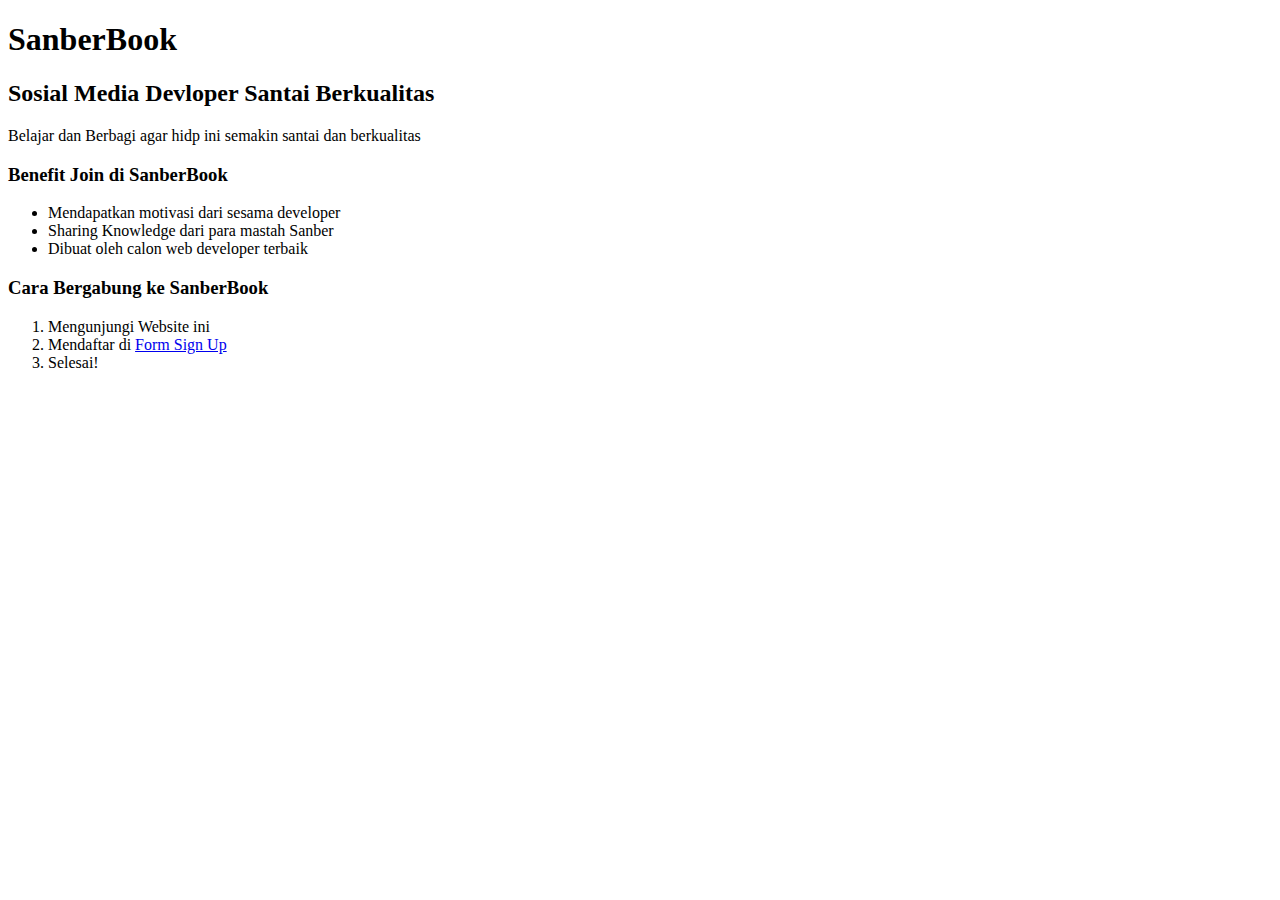
<file: index.html>
<!DOCTYPE html>
<html lang="en">
<head>
    <meta charset="UTF-8">
    <meta http-equiv="X-UA-Compatible" content="IE=edge">
    <meta name="viewport" content="width=device-width, initial-scale=1.0">
    <title>Tugas hari ke 1</title>
</head>
<body>
    <h1>SanberBook</h1> 
    
    <h2>Sosial Media Devloper Santai Berkualitas</h2>
    
    <p>Belajar dan Berbagi agar hidp ini semakin santai dan berkualitas</p>
    <div>
        <h3>Benefit Join di SanberBook</h3>
       
        <ul>
            <li>Mendapatkan motivasi dari sesama developer</li>
            <li>Sharing Knowledge dari para mastah Sanber</li>
            <li>Dibuat oleh calon web developer terbaik</li>
        </ul>
    </div>

    <div>
        <h3>Cara Bergabung ke SanberBook</h3>
        <ol>
            <li>Mengunjungi Website ini</li>
            <li>Mendaftar di <a href="form.html">Form Sign Up</a> </li>
            <li>Selesai!</li>
        </ol>
    </div>
</body>
</html>
</file>
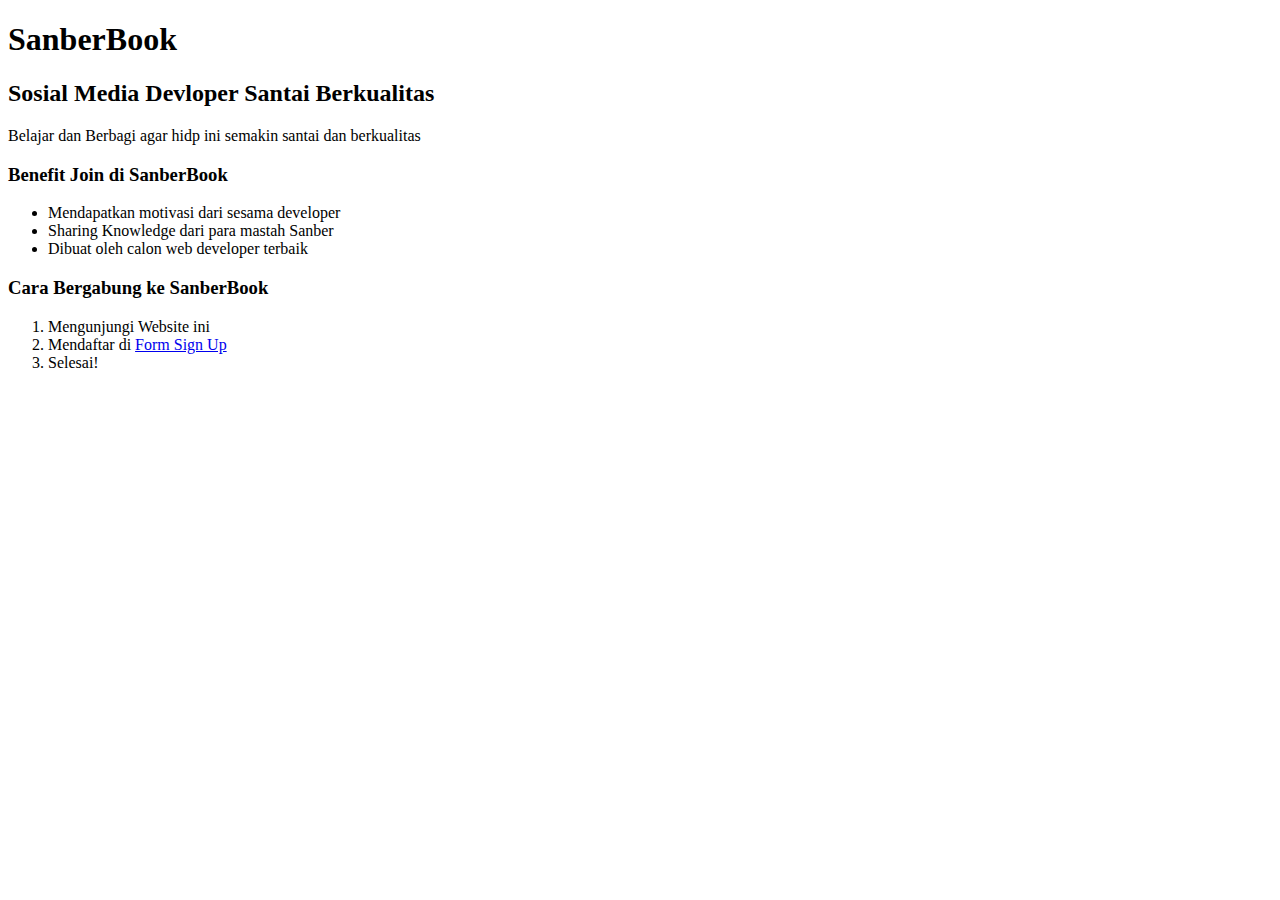
<file: Tugas 1/index.html>
<!DOCTYPE html>
<html lang="en">
<head>
    <meta charset="UTF-8">
    <meta http-equiv="X-UA-Compatible" content="IE=edge">
    <meta name="viewport" content="width=device-width, initial-scale=1.0">
    <title>Tugas hari ke 1</title>
    <h1>SanberBook</h1>
    <h2>Sosial Media Devloper Santai Berkualitas</h2>
</head>
<body>
    <p>Belajar dan Berbagi agar hidp ini semakin santai dan berkualitas</p>
    <div>
        <h3>Benefit Join di SanberBook</h3>
       
        <ul>
            <li>Mendapatkan motivasi dari sesama developer</li>
            <li>Sharing Knowledge dari para mastah Sanber</li>
            <li>Dibuat oleh calon web developer terbaik</li>
        </ul>
    </div>

    <div>
        <h3>Cara Bergabung ke SanberBook</h3>
        <ol>
            <li>Mengunjungi Website ini</li>
            <li>Mendaftar di <a href="form.html" target="_blank">Form Sign Up</a> </li>
            <li>Selesai!</li>
        </ol>
    </div>
</body>
</html>
</file>
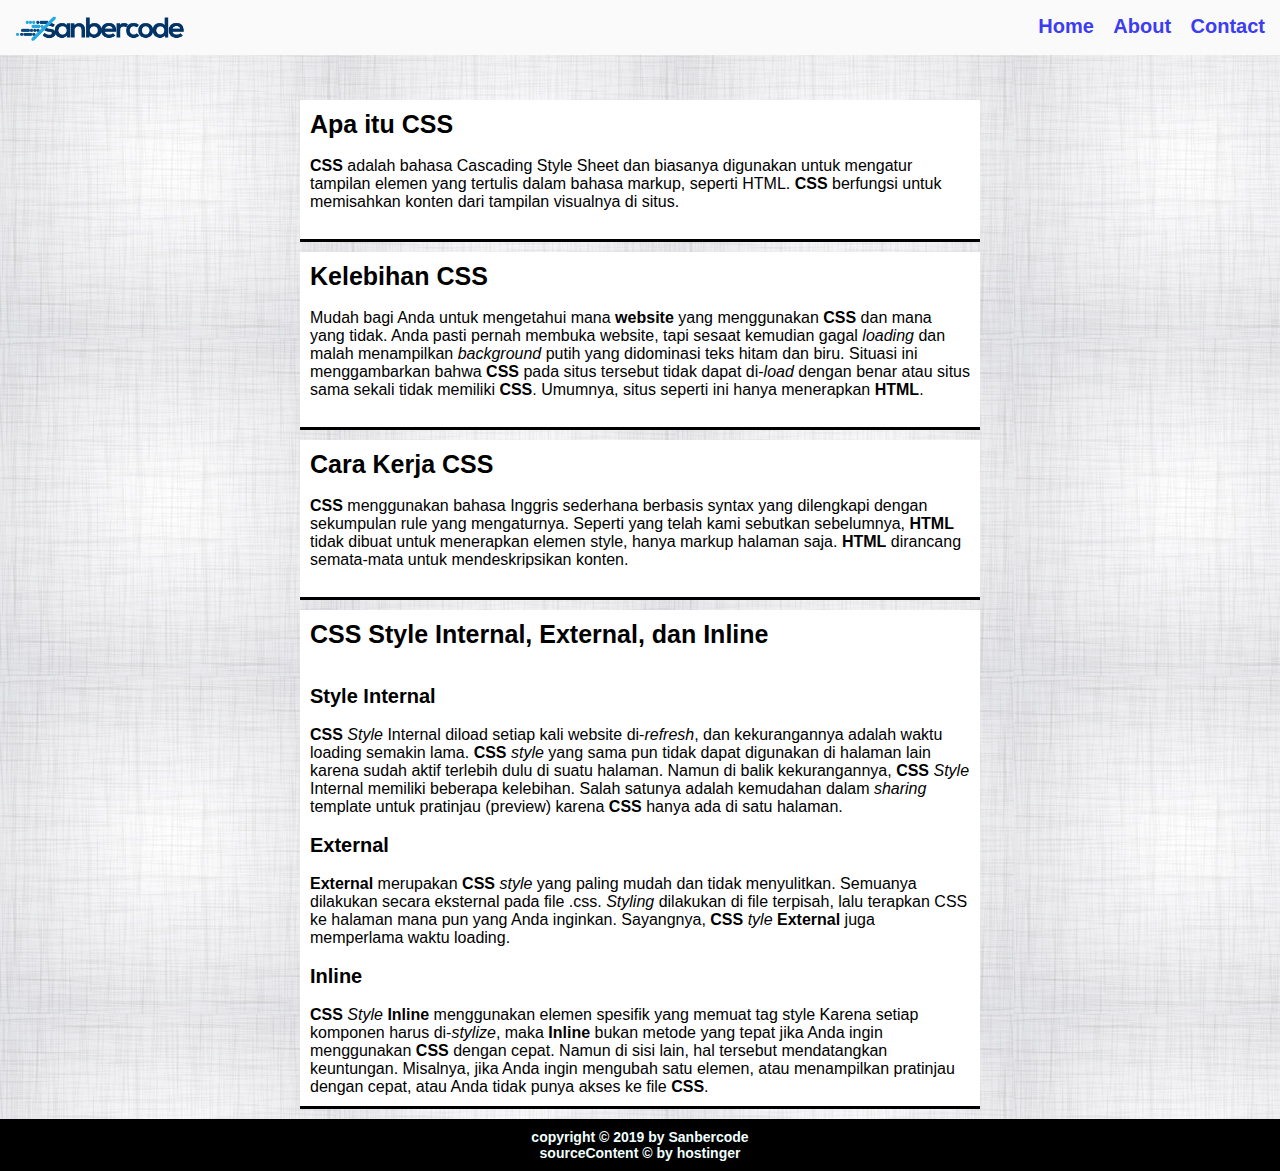
<file: Tugas2/index.html>
<!DOCTYPE html>
<html lang="en">
<head>
    <meta charset="UTF-8">
    <meta http-equiv="X-UA-Compatible" content="IE=edge">
    <meta name="viewport" content="width=device-width, initial-scale=1.0">
    <title>Tugas2</title>
    <link rel="stylesheet" href="css/SSS.css">
</head>
<body>
    <header>
        <img id="logo" src="../Tugas2/img/logo.png" width="200px" />
        <nav>
          <ul>
            <a href="#"><li><b>Home</b></li></a>
            <a href="#"><li><b>About</b></li></a>
            <a href="#"><li><b>Contact</b></li></a>
          </ul>
        </nav>
      </header>
      
      <section>
        <div class="article-list">
          <article class="isi">
            <h3>Apa itu CSS</h3><br>
            <p>
              <b>CSS</b> adalah bahasa Cascading Style Sheet dan biasanya digunakan untuk mengatur tampilan elemen
              yang tertulis dalam bahasa markup, seperti HTML. 
              <b>CSS</b> berfungsi untuk memisahkan konten dari tampilan visualnya di situs.
            </p><br>
          </article>
          <article class="isi">
            <h3>Kelebihan CSS</h3><br>
            <p>
              Mudah bagi Anda untuk mengetahui mana <b>website</b> yang menggunakan <b>CSS</b> dan mana yang tidak.
              Anda pasti pernah membuka website, tapi sesaat kemudian gagal <i>loading</i> dan malah
              menampilkan <i>background</i> putih yang didominasi teks hitam dan biru. Situasi ini
              menggambarkan bahwa <b>CSS</b> pada situs tersebut tidak dapat di-<i>load</i> dengan benar atau
              situs sama sekali tidak memiliki <b>CSS</b>. Umumnya, situs seperti ini hanya menerapkan
              <b>HTML</b>.<br><br>
            </p>
          </article>
          <article class="isi">
            <h3>Cara Kerja CSS</h3><br>
            <p>
              <b>CSS</b> menggunakan bahasa Inggris sederhana berbasis syntax yang dilengkapi dengan 
              sekumpulan rule yang mengaturnya. Seperti yang telah kami sebutkan sebelumnya,
              <b>HTML</b> tidak dibuat untuk menerapkan elemen style, hanya markup halaman saja. <b>HTML</b>
              dirancang semata-mata untuk mendeskripsikan konten. <br><br>
            </p>
          </article>
          <article class="isi">
            <h3><b>CSS Style Internal, External, dan Inline</b></h3><br><br>
            <p>
              <dl>
                <dt><b><h2>Style Internal</h2></b></dt><br>
                  <dd><b>CSS</b> <i>Style</i> Internal diload setiap kali website di-<i>refresh</i>, dan kekurangannya adalah 
                  waktu loading semakin lama. <b>CSS</b> <i>style</i> yang sama pun tidak dapat digunakan di halaman lain 
                  karena sudah aktif terlebih dulu di suatu halaman. Namun di balik kekurangannya, <b>CSS</b> <i>Style</i>
                  Internal memiliki beberapa kelebihan. Salah satunya adalah kemudahan dalam <i>sharing</i> template
                  untuk pratinjau (preview) karena <b>CSS</b> hanya ada di satu halaman.<br><br>
                  </dd>
                <dt><b><h2>External</h2></b></dt><br>
                  <dd><b>External</b> merupakan <b>CSS</b> <i>style</i> yang paling mudah dan tidak menyulitkan. 
                  Semuanya dilakukan secara eksternal pada file .css. <i>Styling</i> dilakukan di file 
                  terpisah, lalu terapkan CSS ke halaman mana pun yang Anda inginkan. Sayangnya, 
                  <b>CSS</b> <i>tyle</i> <b>External</b> juga memperlama waktu loading.<br><br>
                  </dd>
                <dt><b><h2>Inline</h2></b></dt><br>
                  <dd><b>CSS</b> <i>Style</i> <b>Inline</b> menggunakan elemen spesifik yang memuat tag style 
                    Karena setiap komponen harus di-<i>stylize</i>, maka <b>Inline</b> bukan metode yang 
                    tepat jika Anda ingin menggunakan <b>CSS</b> dengan cepat. Namun di sisi lain, 
                    hal tersebut mendatangkan keuntungan. Misalnya, jika Anda ingin mengubah satu 
                    elemen, atau menampilkan pratinjau dengan cepat, atau Anda tidak punya akses ke file <b>CSS</b>.<br>
                  </dd>
              </dl>
            </p>
          </article>
        </div>
      </section>
      <footer>
        <div class="content-F" style="overflow:hidden;margin-top:10px">
        <h5>copyright &copy; 2019 by Sanbercode <br> sourceContent &copy; by hostinger</h5>
        </div>
      </footer>
</body>
</html>
</file>
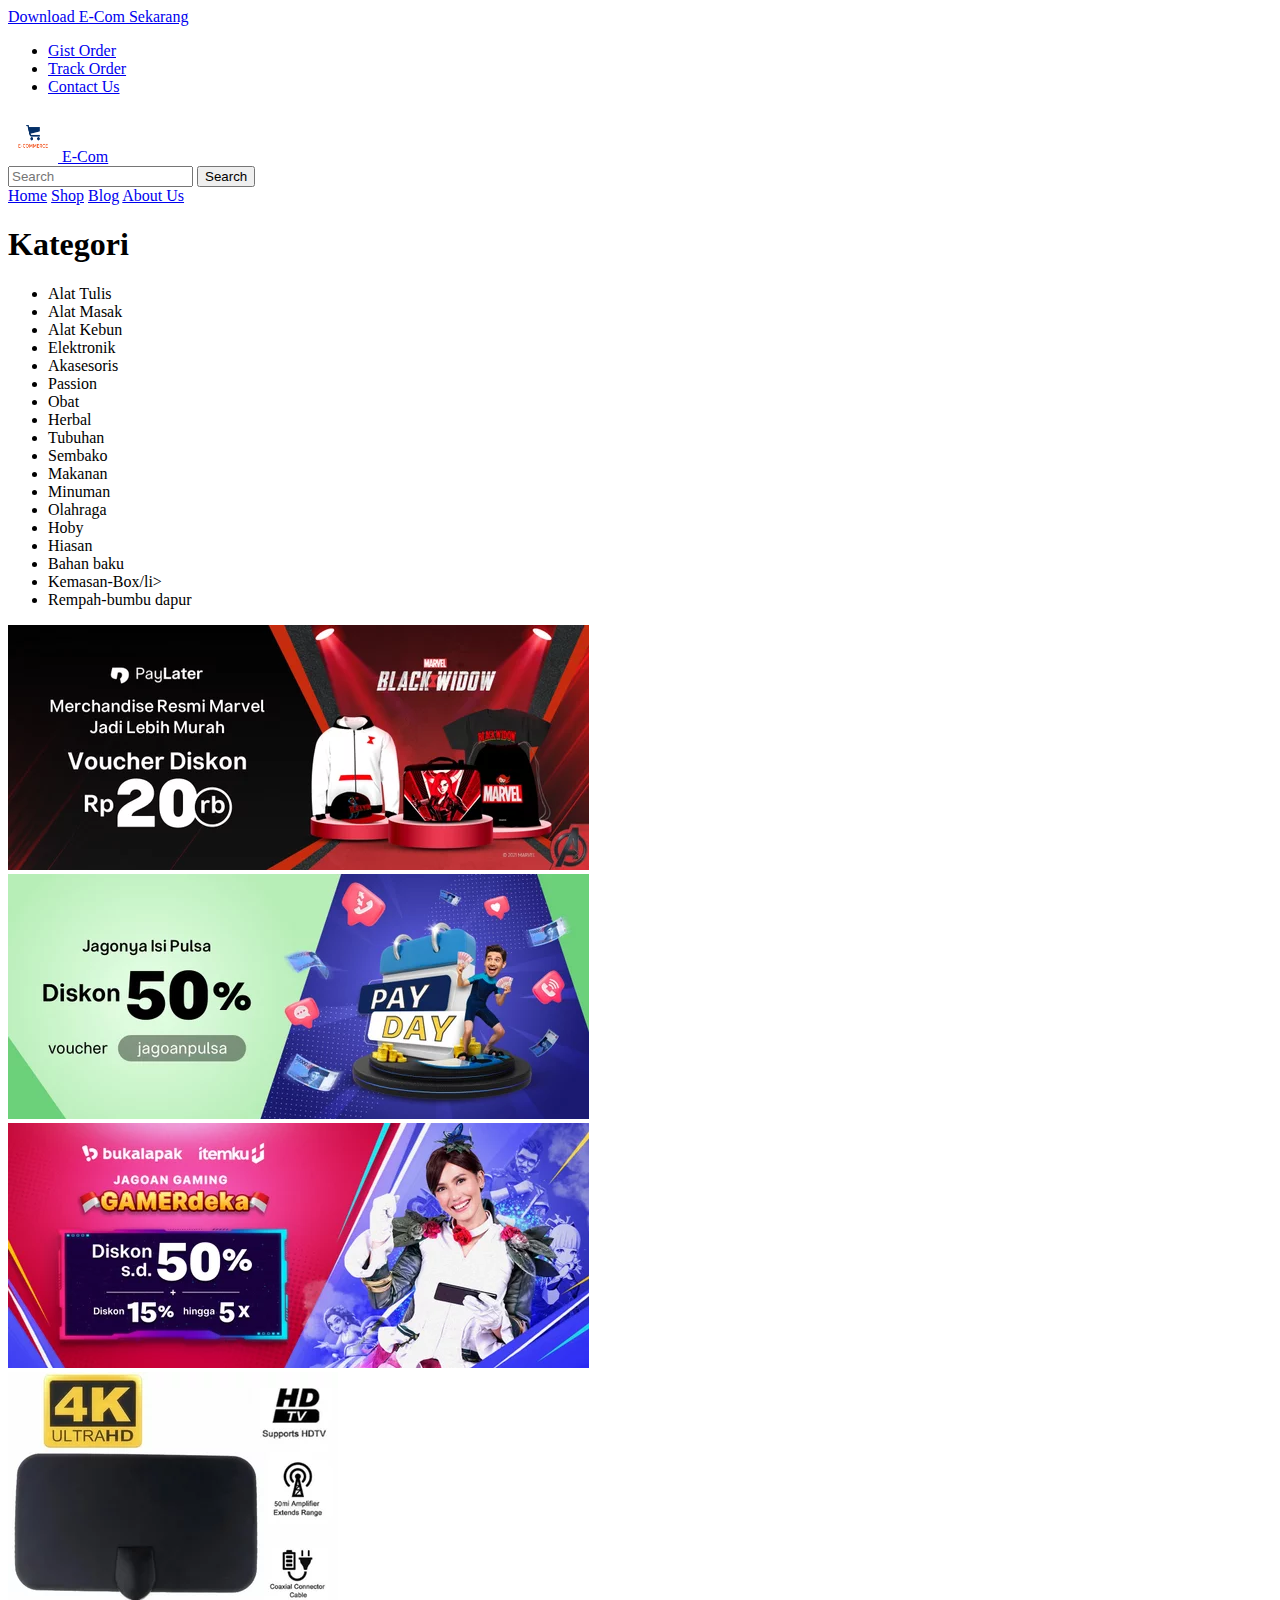
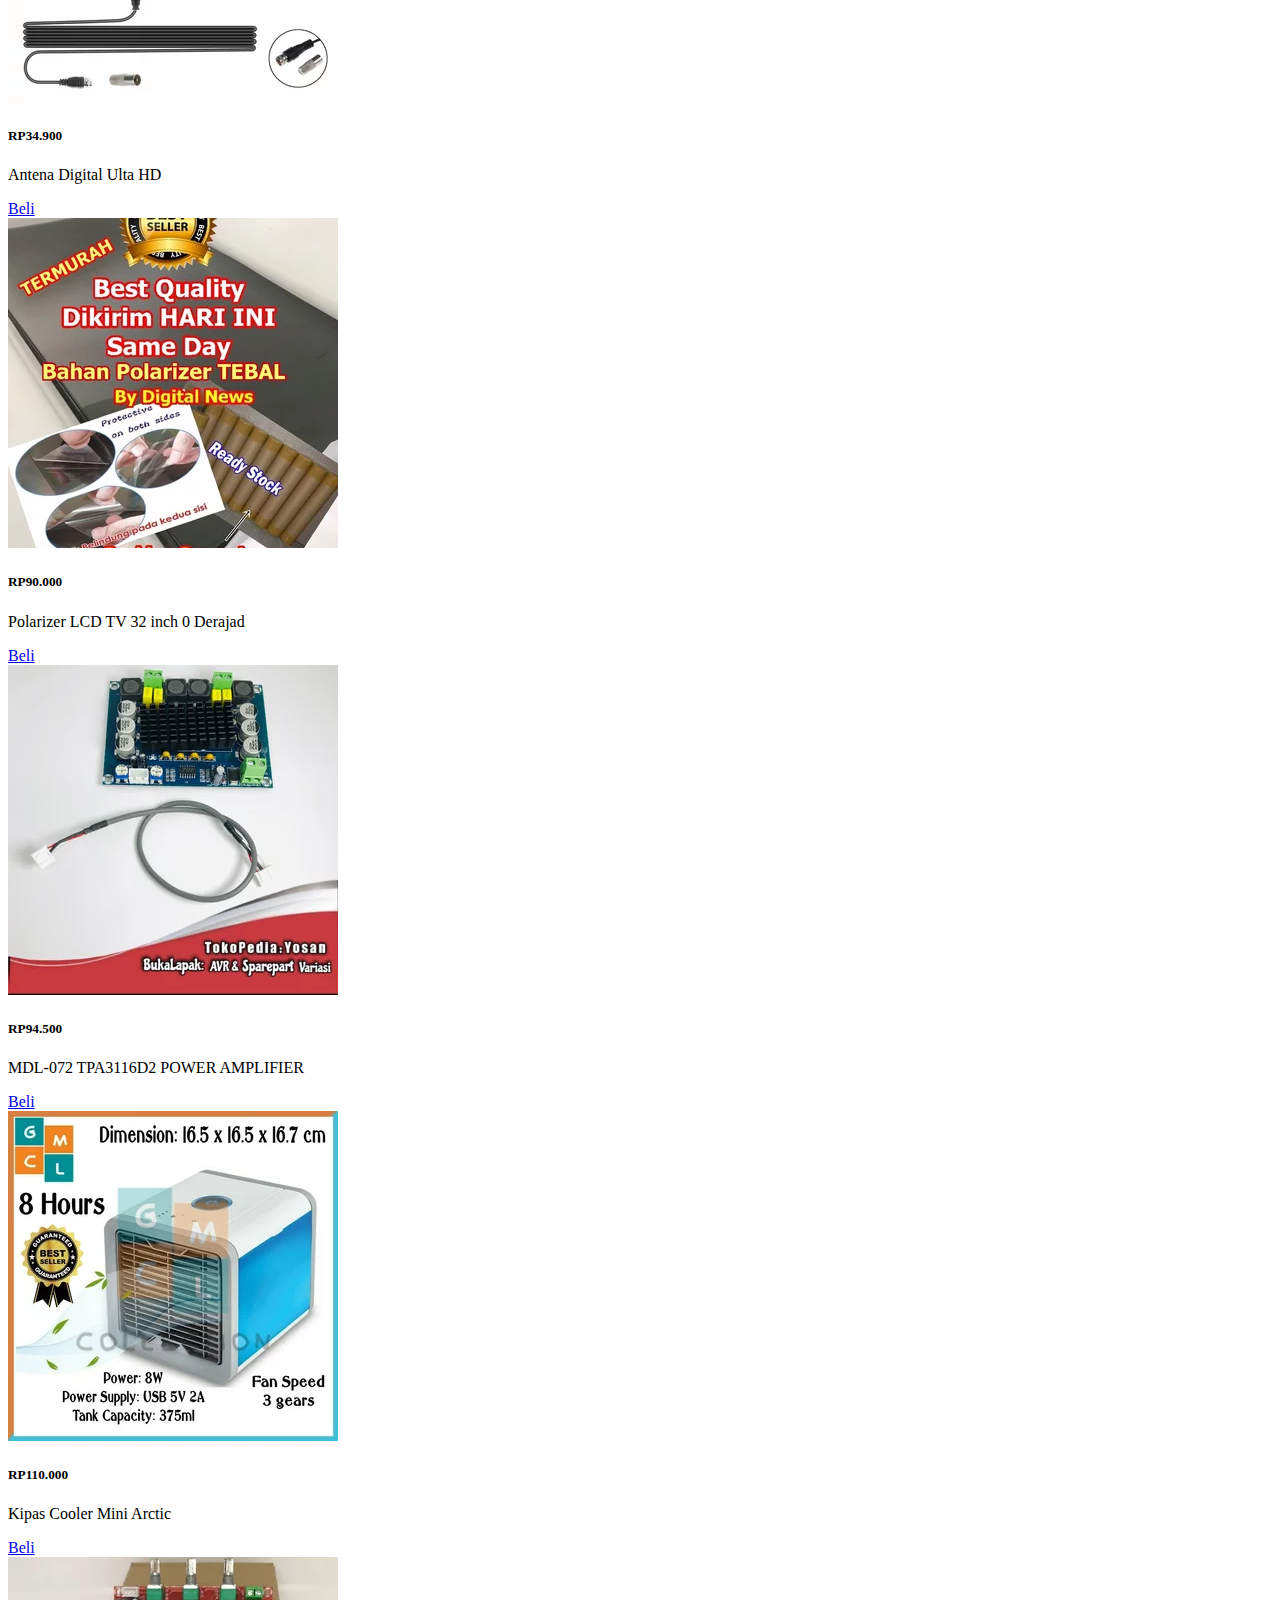
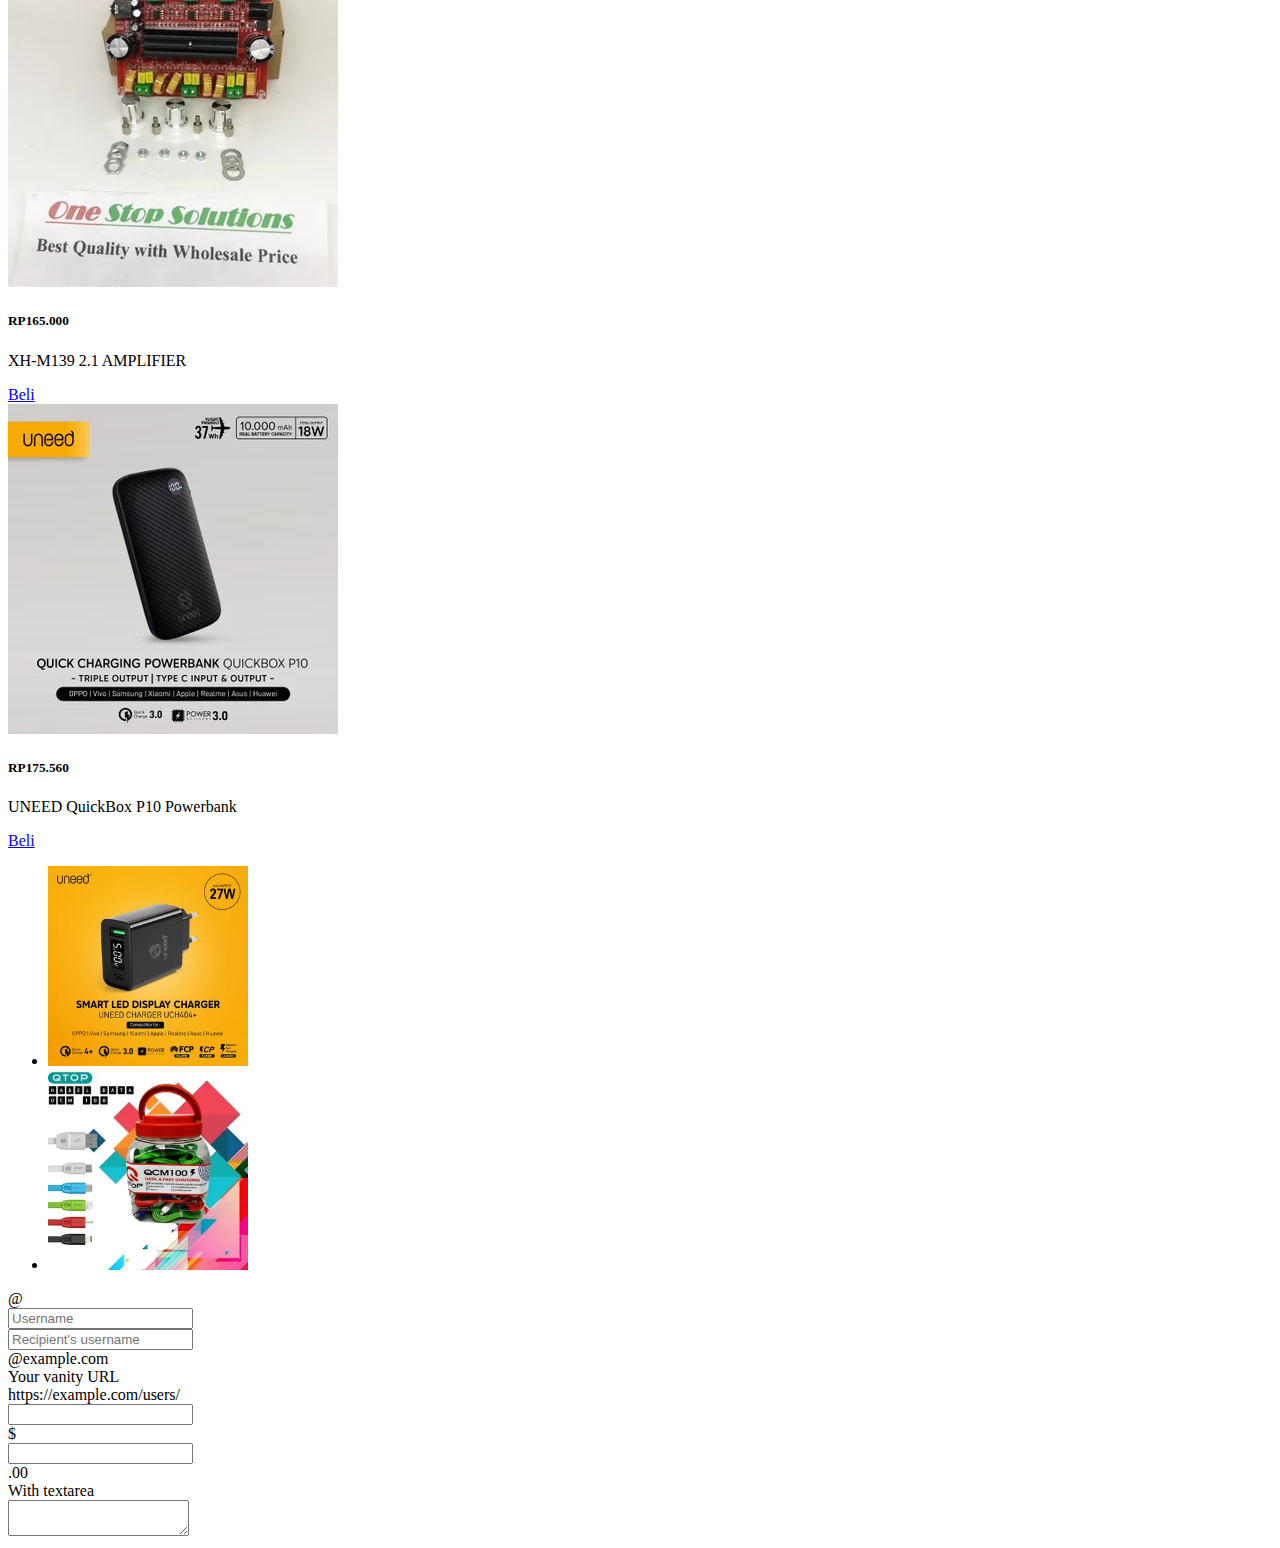
<file: Tugas3/bootstrap/index.html>
<!doctype html>
<html lang="en">
  <head>
    <!-- Required meta tags -->
    <meta charset="utf-8">
    <meta name="viewport" content="width=device-width, initial-scale=1, shrink-to-fit=no">

    <!-- Bootstrap CSS -->
    <link rel="stylesheet" href="https://cdn.jsdelivr.net/npm/bootstrap@4.5.3/dist/css/bootstrap.min.css" integrity="sha384-TX8t27EcRE3e/ihU7zmQxVncDAy5uIKz4rEkgIXeMed4M0jlfIDPvg6uqKI2xXr2" crossorigin="anonymous">

    <title>Tugas-3_E-Com</title>
  </head>
  <body>
    <nav class="navbar navbar-light bg-info"> 
      <a class="font-weight-bold text-white rounded-pill border border-white p-1" href="#"> Download E-Com Sekarang</a>
      <!-- Home -->
      <ul class="nav justify-content-end">
        <li class="nav-item">
          <a class="nav-link text-white bg-dark mx-1 p-1 border border-dark rounded-pill" href="#">Gist Order</a>
        </li>
        <li class="nav-item">
          <a class="nav-link text-white bg-dark mx-1 p-1 border border-dark rounded-pill" href="#">Track Order</a>
        </li>
        <li class="nav-item">
          <a class="nav-link text-white bg-dark mx-1 p-1 border border-dark rounded-pill" href="#">Contact Us</a>
        </li>
      </ul>

    </nav>
    
    <nav class="navbar navbar-light bg-transparent">
      <a class="navbar-brand font-weight-bolder" href="#">  <!-- LOGO -->
        <img src="img/E-com.png" width="50" height="50" alt="" loading="lazy">
        E-Com
      </a>

      <div class="d-justify-content-end"> <!--Tools pencarian-->
        <form class="form-inline">
          <input class="form-control mr-sm-2" type="search" placeholder="Search" aria-label="Search">
          <button class="btn btn-outline-dark my-2 my-sm-0" type="submit">Search</button>
        </form>
      </div>

    </nav>

  
    <div class="bg-dark d-flex justify-content-center m-2"> <!--Nav Home-->
      <a href="#" class="text-sm-center nav-link font-weight-bold text-white rounded-2 border border-info p-1 mx-1" href="#">Home</a>
      <a href="#" class="text-sm-center nav-link font-weight-bold text-white rounded-2 border border-success p-1 mx-1" href="#">Shop</a>
      <a href="#" class="text-sm-center nav-link font-weight-bold text-white rounded-2 border border-secondary p-1 mx-1" href="#">Blog</a>
      <a href="#" class="text-sm-center nav-link font-weight-bold text-white rounded-2 border border-danger p-1 mx-1" href="#">About Us</a>
    </div>

    <div class="container">
      <div class="row">

        <div class="col-3 my-3"> <!--Kiri-->
            <h1>Kategori</h1>
              <ul class="list-group list-group-flush">
                <li class="list-group-item">Alat Tulis</li>
                <li class="list-group-item">Alat Masak</li>
                <li class="list-group-item">Alat Kebun</li>
                <li class="list-group-item">Elektronik</li>
                <li class="list-group-item">Akasesoris</li>
                <li class="list-group-item">Passion</li>
                <li class="list-group-item">Obat</li>
                <li class="list-group-item">Herbal</li>
                <li class="list-group-item">Tubuhan</li>
                <li class="list-group-item">Sembako</li>
                <li class="list-group-item">Makanan</li>
                <li class="list-group-item">Minuman</li>
                <li class="list-group-item">Olahraga</li>
                <li class="list-group-item">Hoby</li>
                <li class="list-group-item">Hiasan</li>
                <li class="list-group-item">Bahan baku</li>
                <li class="list-group-item">Kemasan-Box/li>
                <li class="list-group-item">Rempah-bumbu dapur</li>
            </ul>
        </div>

        <div class="col-6">  <!--Tengah-->
          <div id="carouselExampleSlidesOnly" class="carousel slide mb-3" data-ride="carousel">
            <div class="carousel-inner">
              <div class="carousel-item active">
                  <img src="img/benner1.webp" class="d-block w-100">
              </div>
              <div class="carousel-item">
                <img src="img/benner2.webp" class="d-block w-100">
              </div>
              <div class="carousel-item">
                <img src="img/benner3.webp" class="d-block w-100">
              </div>
            </div>
          </div>
        
          <div class="row"> <!-- Item2 ditengah -->
            <div class="col-4 mb-3">
              <div class="card">
                <img src="img/barang1.webp" class="card-img-top">
                <div class="card-body">
                  <h5 class="card-title"><b>RP</b>34.900</h5>
                  <p class="card-text">Antena Digital Ulta HD</p>
                  <a href="#" class="btn btn-primary">Beli</a>
                </div>
              </div>
            </div>

            <div class="col-4 mb-3">
              <div class="card">
                <img src="img/barang2.webp" class="card-img-top" >
                <div class="card-body">
                  <h5 class="card-title"><b>RP</b>90.000</h5>
                  <p class="card-text">Polarizer LCD TV 32 inch 0 Derajad</p>
                  <a href="#" class="btn btn-primary">Beli</a>
                </div>
              </div>
            </div>

            <div class="col-4 mb-3">
              <div class="card"">
                <img src="img/baranng3.webp" class="card-img-top">
                <div class="card-body">
                  <h5 class="card-title"><b>RP</b>94.500</h5>
                  <p class="card-text">MDL-072 TPA3116D2 POWER AMPLIFIER</p>
                  <a href="#" class="btn btn-primary">Beli</a>
                </div>
              </div>
            </div>

            <div class="col-4">
              <div class="card">
                <img src="img/barang4.webp" class="card-img-top">
                <div class="card-body">
                  <h5 class="card-title"><b>RP</b>110.000</h5>
                  <p class="card-text">Kipas Cooler Mini Arctic</p>
                  <a href="#" class="btn btn-primary">Beli</a>
                </div>
              </div>
            </div>

            <div class="col-4">
              <div class="card"">
                <img src="img/barang6.webp" class="card-img-top">
                <div class="card-body">
                  <h5 class="card-title"><b>RP</b>165.000</h5>
                  <p class="card-text">XH-M139 2.1 AMPLIFIER</p>
                  <a href="#" class="btn btn-primary">Beli</a>
                </div>
              </div>
            </div>

            <div class="col-4">
              <div class="card"">
                <img src="img/barang7.webp" class="card-img-top">
                <div class="card-body">
                  <h5 class="card-title"><b>RP</b>175.560</h5>
                  <p class="card-text">UNEED QuickBox P10 Powerbank</p>
                  <a href="#" class="btn btn-primary">Beli</a>
                </div>
              </div>
            </div>


          </div>
        </div>

          <div class="col-3 my-3"><!--kanan-->
            <ul class="list-group list-group-flush">
              <li class="list-group-item "><img style="max-height: 200px;" src="img/barang8.webp"></li>
              <li class="list-group-item "><img style="max-height: 200px;" src="img/barang9.webp"></li>
            </ul>

            <div class="input-group mb-3">
              <div class="input-group-prepend">
                <span class="input-group-text" id="basic-addon1">@</span>
              </div>
              <input type="text" class="form-control" placeholder="Username" aria-label="Username" aria-describedby="basic-addon1">
            </div>

            <div class="input-group mb-3">
              <input type="text" class="form-control" placeholder="Recipient's username" aria-label="Recipient's username" aria-describedby="basic-addon2">
              <div class="input-group-append">
                <span class="input-group-text" id="basic-addon2">@example.com</span>
              </div>
            </div>

            <label for="basic-url">Your vanity URL</label>
            <div class="input-group mb-3">
              <div class="input-group-prepend">
                <span class="input-group-text" id="basic-addon3">https://example.com/users/</span>
              </div>
              <input type="text" class="form-control" id="basic-url" aria-describedby="basic-addon3">
            </div>

            <div class="input-group mb-3">
              <div class="input-group-prepend">
                <span class="input-group-text">$</span>
              </div>
              <input type="text" class="form-control" aria-label="Amount (to the nearest dollar)">
              <div class="input-group-append">
                <span class="input-group-text">.00</span>
              </div>
            </div>

            <div class="input-group">
              <div class="input-group-prepend">
                <span class="input-group-text">With textarea</span>
              </div>
              <textarea class="form-control" aria-label="With textarea"></textarea>
            </div>
          </div>

      </div>
   </div>



    <!-- Optional JavaScript; choose one of the two! -->

    <!-- Option 1: jQuery and Bootstrap Bundle (includes Popper) -->
    <script src="https://code.jquery.com/jquery-3.5.1.slim.min.js" integrity="sha384-DfXdz2htPH0lsSSs5nCTpuj/zy4C+OGpamoFVy38MVBnE+IbbVYUew+OrCXaRkfj" crossorigin="anonymous"></script>
    <script src="https://cdn.jsdelivr.net/npm/bootstrap@4.5.3/dist/js/bootstrap.bundle.min.js" integrity="sha384-ho+j7jyWK8fNQe+A12Hb8AhRq26LrZ/JpcUGGOn+Y7RsweNrtN/tE3MoK7ZeZDyx" crossorigin="anonymous"></script>

    <!-- Option 2: jQuery, Popper.js, and Bootstrap JS
    <script src="https://code.jquery.com/jquery-3.5.1.slim.min.js" integrity="sha384-DfXdz2htPH0lsSSs5nCTpuj/zy4C+OGpamoFVy38MVBnE+IbbVYUew+OrCXaRkfj" crossorigin="anonymous"></script>
    <script src="https://cdn.jsdelivr.net/npm/popper.js@1.16.1/dist/umd/popper.min.js" integrity="sha384-9/reFTGAW83EW2RDu2S0VKaIzap3H66lZH81PoYlFhbGU+6BZp6G7niu735Sk7lN" crossorigin="anonymous"></script>
    <script src="https://cdn.jsdelivr.net/npm/bootstrap@4.5.3/dist/js/bootstrap.min.js" integrity="sha384-w1Q4orYjBQndcko6MimVbzY0tgp4pWB4lZ7lr30WKz0vr/aWKhXdBNmNb5D92v7s" crossorigin="anonymous"></script>
    -->
  </body>
</html>
</file>
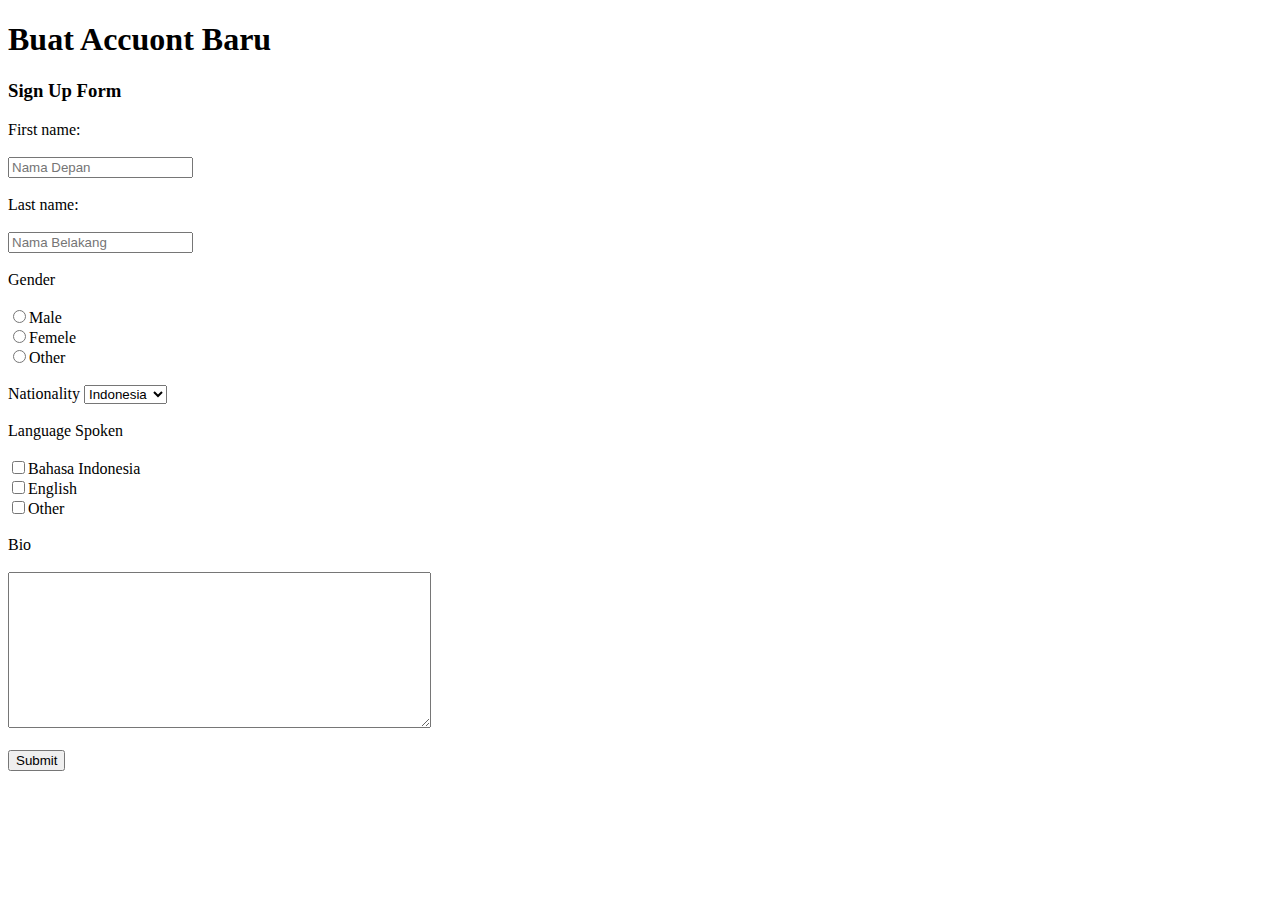
<file: form.html>
<!DOCTYPE html>
<html lang="en">
<head>
    <meta charset="UTF-8">
    <meta http-equiv="X-UA-Compatible" content="IE=edge">
    <meta name="viewport" content="width=device-width, initial-scale=1.0">
    <title>Welcome</title>
</head>
<body>
    <h1>Buat Accuont Baru</h1>
    <h3>Sign Up Form</h3>
    <form action="welcome.html" method="POST">
        <label for="nama_depan">First name:</label>
        <br> <br>
        <input type="text" placeholder="Nama Depan" id=nama_depan>
        <br> <br>
        <label for="nama_belakang">Last name:</label> 
        <br> <br>
        <input type="text" placeholder="Nama Belakang" id=nama_belakang>
        <br> <br>
        <label>Gender</label>
        <br> <br>
        <input type="radio" name="Gender" value="0">Male <br>
        <input type="radio" name="Gender" value="1">Femele <br>
        <input type="radio" name="Gender" value="2">Other
        <br> <br>
        <Label>Nationality</Label>
        <select>
            <option value="ind" >Indonesia</option>
            <option value="sgn" >Singapura</option>
            <option value="mly">Malaysia</option>
            <option value="aus" >Australia</option>
        </select>
        <br> <br>
        <label>Language Spoken</label>
        <br> <br>
        <input type="checkbox" name="Bahasa" value="0">Bahasa Indonesia <br>
        <input type="checkbox" name="Bahasa" value="1">English <br>
        <input type="checkbox" name="Bahasa" value="2">Other 
        <br> <br>
        <label>Bio</label>
        <br><br>
        <textarea cols="50" rows="10"></textarea> <br> <br>
        <input type="submit" value="Submit">
    </form>

</body>
</html>
</file>
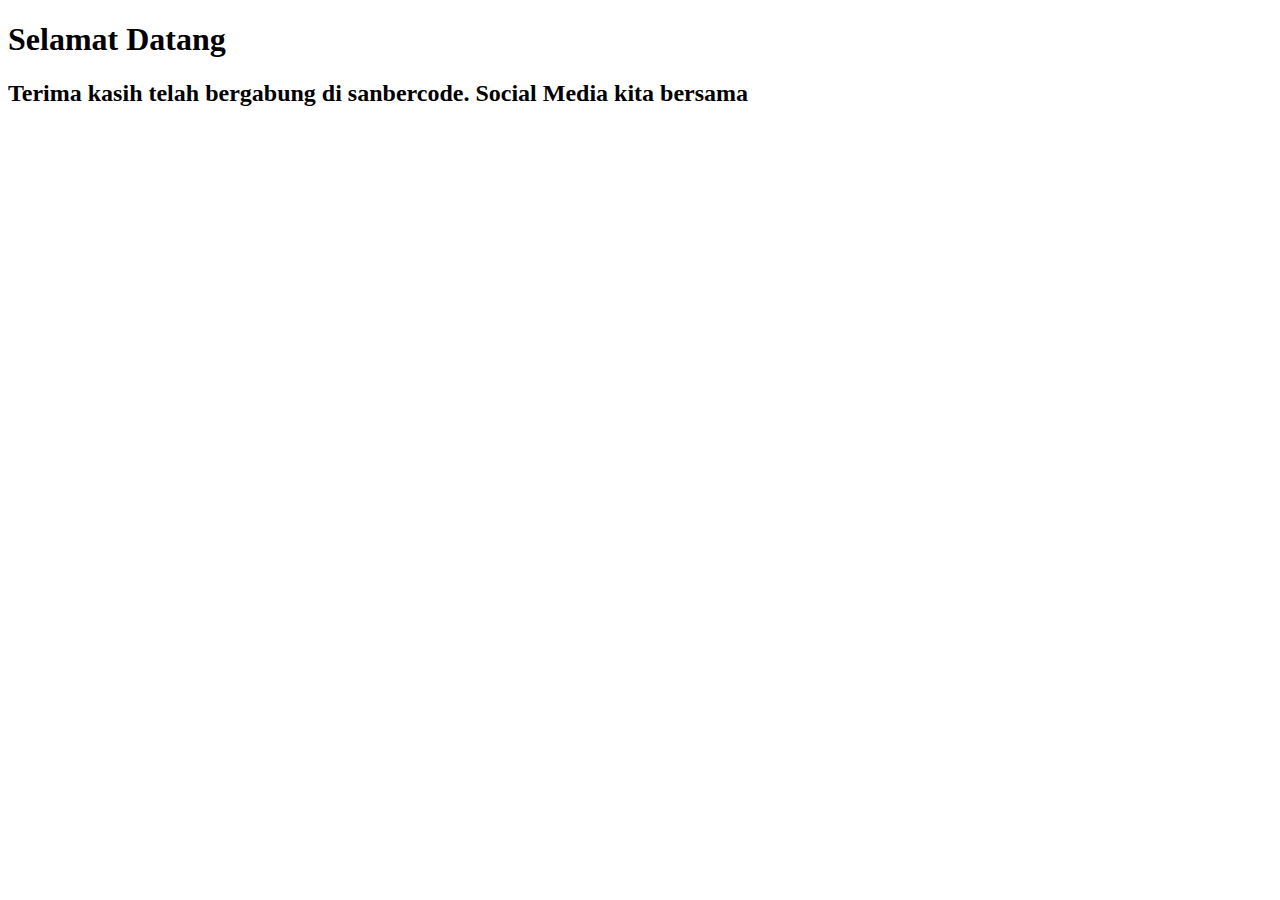
<file: Welcome.html>
<!DOCTYPE html>
<html lang="en">
<head>
    <meta charset="UTF-8">
    <meta http-equiv="X-UA-Compatible" content="IE=edge">
    <meta name="viewport" content="width=device-width, initial-scale=1.0">
    <title>Welcome</title>
</head>
<body>
    <h1>Selamat Datang</h1>
    <h2>Terima kasih telah bergabung di sanbercode. Social Media kita bersama</h2>

</body>
</html>
</file>
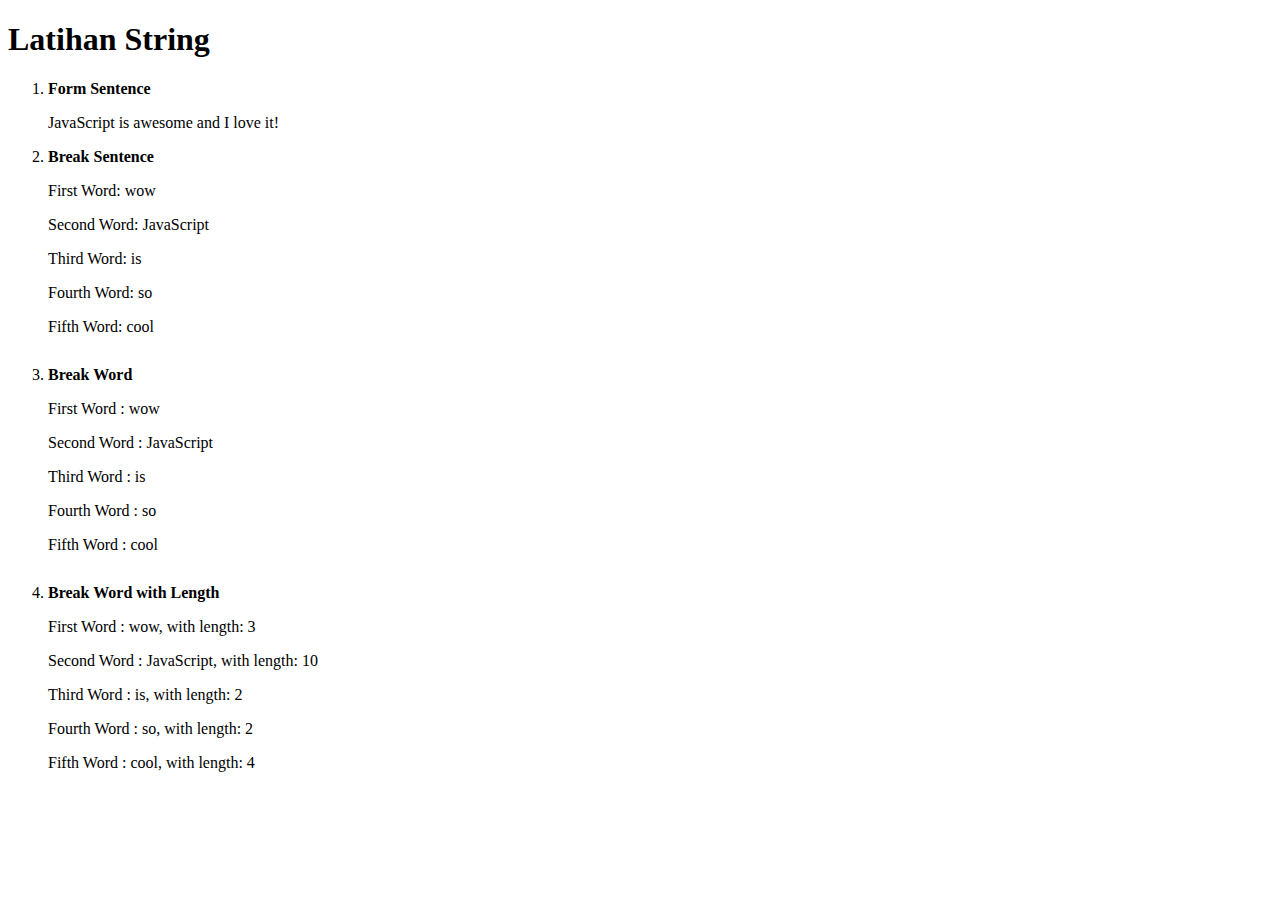
<file: Tugas4/Soal1.html>
<!DOCTYPE html>

<html lang="en">

<head>
  <meta charset="UTF-8" />
  <meta name="viewport" content="width=device-width, initial-scale=1.0" />
  <meta http-equiv="X-UA-Compatible" content="ie=edge" />
  <title>String Exercises</title>
  <style>
    li {
      margin-bottom: 30px;
    }

    label {
      font-weight: bold;
    }
  </style>
</head>

<body>
  <h1>Latihan String</h1>
  <ol>
    <li style="margin-bottom: 10px">
      <label for="formSentence"> Form Sentence</label>
      <p id="formSentence"></p>
    </li>
    <li>
      <label for="breakSentence">Break Sentence</label>
      <p id="firstWord"></p>
      <p id="secondWord"></p>
      <p id="thirdWord"></p>
      <p id="fourthWord"></p>
      <p id="fifthWord"></p>
    </li>
    <li id="breakWord">
      <label for="breakWord">Break Word</label>
      <p id="firstWord3"></p>
      <p id="secondWord3"></p>
      <p id="thirdWord3"></p>
      <p id="fourthWord3"></p>
      <p id="fifthWord3"></p>
    </li>
    <li id="breakWordWithLength">
      <label for="breakWordWithLength">Break Word with Length</label>
      <p id="firstWord4"></p>
      <p id="secondWord4"></p>
      <p id="thirdWord4"></p>
      <p id="fourthWord4"></p>
      <p id="fifthWord4"></p>
    </li>
  </ol>

  <script>
    // Soal No. 1 Menggabungkan string
    var word = "JavaScript";
    var second = "is";
    var third = "awesome";
    var fourth = "and";
    var fifth = "I";
    var sixth = "love";
    var seventh = "it!";

    // Buatlah agar kata-kata di atas menjadi kalimat dalam variabel string dengan nama sentence
    var sentence =
      word +
      " " +
      second +
      " " +
      third +
      " " +
      fourth +
      " " +
      fifth +
      " " +
      sixth +
      " " +
      seventh;
    //Edit variabel ini sehingga outputnya "Javascript is awesome and I love it!"

    // dari sini code jangan diganggu
    document.getElementById("formSentence").innerHTML = sentence;
    // sampai sini code jangan diganggu

    // Soal No. 2 Memecah string dengan mengakses karakter berdasarkan indexnya
    var kalimat = "wow JavaScript is so cool";
    var contohKataPertama = kalimat[0] + kalimat[1] + kalimat[2]; // ini contohnya
    var kataKedua = kalimat[4] + kalimat[5] + kalimat[6] + kalimat[7] + kalimat[8] + kalimat[9] + kalimat[10] +
      kalimat[11] + kalimat[12] + kalimat[13];
    var kataKetiga = kalimat[15] + kalimat[16];
    var kataKeempat = kalimat[18] + kalimat[19];
    var kataKelima = kalimat[21] + kalimat[22] + kalimat[23] + kalimat[24];

    // -- Dari sini code jangan diganggu!
    document.getElementById("firstWord").innerHTML =
      "First Word: " + contohKataPertama;
    document.getElementById("secondWord").innerHTML =
      "Second Word: " + kataKedua;
    document.getElementById("thirdWord").innerHTML =
      "Third Word: " + kataKetiga;
    document.getElementById("fourthWord").innerHTML =
      "Fourth Word: " + kataKeempat;
    document.getElementById("fifthWord").innerHTML =
      "Fifth Word: " + kataKelima;
    // -- sampai sini code jangan diganggu

    // Soal No. 3  Mengambil sebagian dari string dengan metode substring
    var kalimat3 = "wow JavaScript is so cool";
    var contohKataPertama3 = kalimat3.substring(0, 3);
    var kataKedua3 = kalimat3.substring(4, 14);
    var kataKetiga3 = kalimat3.substring(15, 17);
    var kataKeempat3 = kalimat3.substring(18, 20);
    var kataKelima3 = kalimat3.substring(21, 25);;

    // -- Dari sini jangan diganggu!
    document.getElementById("firstWord3").innerHTML =
      "First Word : " + contohKataPertama3;
    document.getElementById("secondWord3").innerHTML =
      "Second Word : " + kataKedua3;
    document.getElementById("thirdWord3").innerHTML =
      "Third Word : " + kataKetiga3;
    document.getElementById("fourthWord3").innerHTML =
      "Fourth Word : " + kataKeempat3;
    document.getElementById("fifthWord3").innerHTML =
      "Fifth Word : " + kataKelima3;
    // -- sampai sini jangan diganggu

    // Soal No. 4
    var kalimat4 = "wow JavaScript is so cool";
    var contohKataPertama4 = kalimat4.substring(0, 3);
    var kataKedua4 = kalimat4.substring(4, 14);
    var kataKetiga4 = kalimat4.substring(15, 17);
    var kataKeempat4 = kalimat4.substring(18, 20);
    var kataKelima4 = kalimat4.substring(21, 25);

    var panjangKataPertama4 = contohKataPertama4.length;
    var panjangKataKedua4 = kataKedua4.length;
    var panjangKataKetiga4 = kataKetiga4.length;
    var panjangKatakeempat4 = kataKeempat4.length;
    var panjangKataKelima4 = kataKelima4.length;
    // output nya panjang string "wow" adalah 3
    // Buat variabel baru di sini untuk mendapatkan panjang dari kata selanjutnya : panjangKataKedua4, panjangKataKetiga4,
    // panjangKataKeempat4, panjangKataKelima4

    document.getElementById("firstWord4").innerHTML =
      "First Word : " +
      contohKataPertama4 +
      ", with length: " +
      panjangKataPertama4;
    document.getElementById("secondWord4").innerHTML =
      "Second Word : " + kataKedua4 + ", with length: " +
      panjangKataKedua4;; // lengkapi sesuai dengan variabel yang kamu buat
    document.getElementById("thirdWord4").innerHTML =
      "Third Word : " + kataKetiga4 + ", with length: " +
      panjangKataKetiga4;; // lengkapi sesuai dengan variabel yang kamu buat
    document.getElementById("fourthWord4").innerHTML =
      "Fourth Word : " + kataKeempat4 + ", with length: " +
      panjangKatakeempat4;; // lengkapi sesuai dengan variabel yang kamu buat
    document.getElementById("fifthWord4").innerHTML =
      "Fifth Word : " + kataKelima4 + ", with length: " +
      panjangKataKelima4;; // lengkapi sesuai dengan variabel yang kamu buat
  </script>
</body>

</html>
</file>
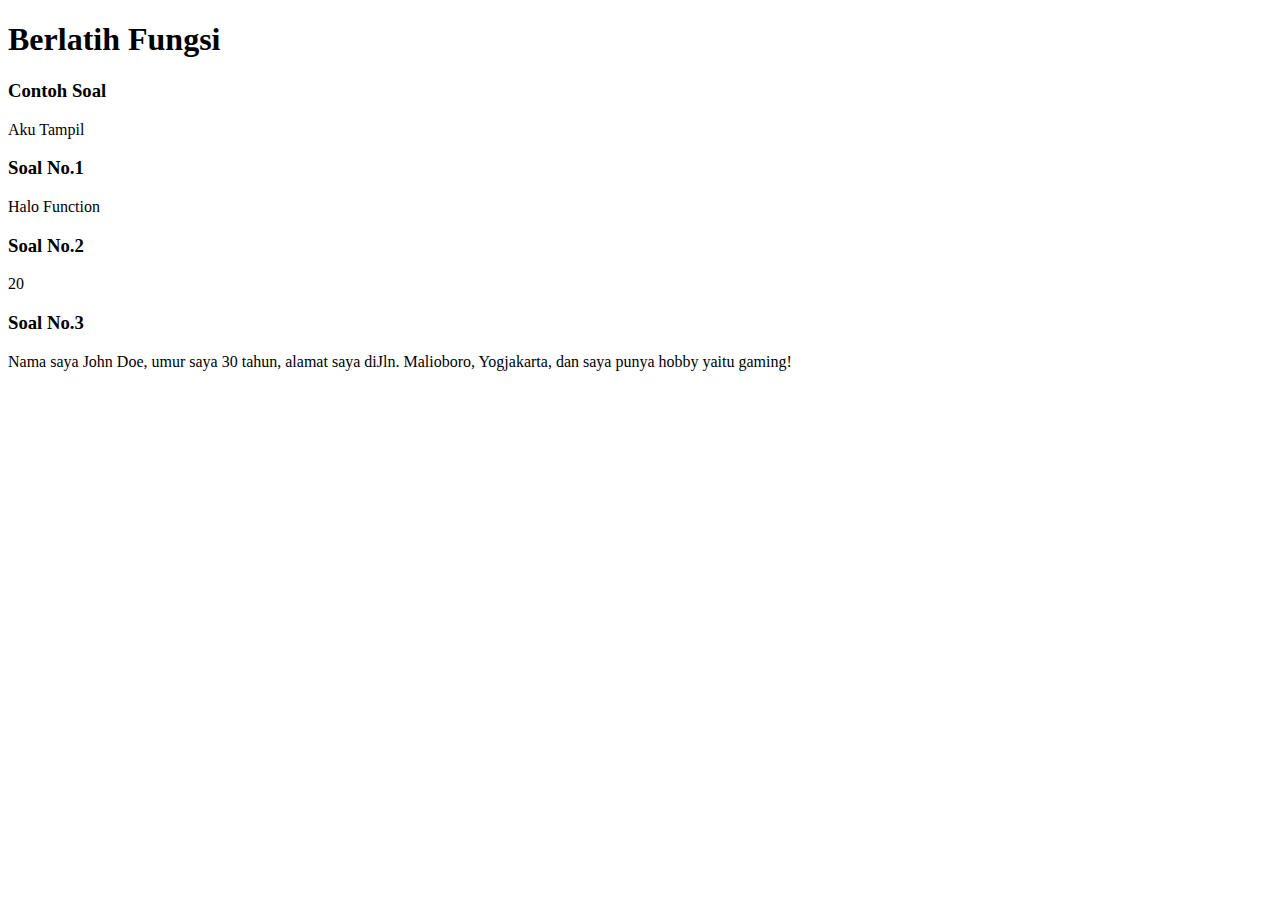
<file: Tugas4/Soal2.html>
<!DOCTYPE html>
<html lang="en">

<head>
    <meta charset="UTF-8">
    <meta name="viewport" content="width=device-width, initial-scale=1.0">
    <meta http-equiv="X-UA-Compatible" content="ie=edge">
    <title>Function</title>
</head>

<body>
    <h1>Berlatih Fungsi</h1>

    <h3>Contoh Soal</h3>
    <div id="contohJawaban">

    </div>

    <h3>Soal No.1</h3>
    <div id="jawaban1">

    </div>

    <h3>Soal No.2</h3>
    <div id="jawaban2">

    </div>

    <h3>Soal No.3</h3>
    <div id="jawaban3">

    </div>

    <script>
        // CONTOH
        // Kamu diminta untuk membuat fungsi bernama tampilkan() untuk menampilkan "Aku Tampil" pada halaman html. 

        // Jawaban CONTOH
        function tampilkan() {
            document.getElementById("contohJawaban").innerHTML = "Aku Tampil"
        }

        //Jalankan function 
        tampilkan()

        // Soal No. 1 Fungsi Teriak
        /* 
            Buatlah sebuah fungsi bernama teriak(), yang mengembalikan nilai berupa "Halo Function!", yang kemudian akan ditampilkan di halaman html.
            Tampilkan dengan cara document.getElementById("jawaban1").innerHTML seperti di CONTOH.
        */


        function teriak() {
            // Tulis Code mulai di sini
            document.getElementById("jawaban1").innerHTML = "Halo Function"
            // Tampilkan dengan cara document.getElementById("jawaban1").innerHTML seperti di CONTOH.
        }

        // Jalankan function teriak
        teriak()

        // Soal No. 2 Fungsi Kalikan
        /* 
            Buatlah sebuah fungsi bernama kalikan(), yang mengembalikan nilai berupa hasil kali dari dua parameter yang dikirim.
            CONTOH OUTPUT: 
            kalikan(5, 4) akan memberikan output 20
            Tampilkan jawaban dengan cara document.getElementById("jawaban2").innerHTML seperti di CONTOH
        */


        function kalikan(num1, num2) {
            // Code kamu mulai dari sini

            var jawaban2 = num1 * num2
            document.getElementById("jawaban2").innerHTML = jawaban2


            // Tampilkan jawaban dengan cara document.getElementById("jawaban2").innerHTML seperti di CONTOH
        }



        // Jalankan function kalikan
        kalikan(5, 4)

        // Soal No. 3 Fungsi buatKalimat
        /* 
            Buatlah sebuah fungsi bernama buatKalimat(), yang akan memproses seluruh parameter yang diinput menjadi satu kalimat berikut: 
            "Nama saya [Name], umur saya [Age] tahun, alamat saya di [Address], dan saya punya hobby yaitu [hobby]!"

            CONTOH: 
            var name = "Agus";
            var age = 30;
            var address = "Jln. Malioboro, Yogjakarta";
            var hobby = "gaming";

            var kalimatBaru = buatKalimat(name,age,address,hobby);
            Akan menampilkan : 
            "Nama saya Agus, umur saya 30 tahun, alamat saya di Jln. Malioboro, Yogjakarta, dan saya punya hobby yaitu gaming!"
            Tampilkan dengan cara document.getElementById("jawaban3").innerHTML seperti di CONTOH
        */

        function buatKalimat(nama, umur, alamat, hobi) {
            // Code kamu mulai dari sini
            var jawaban3 = "Nama saya " +
                nama + ", umur saya " +
                umur + " tahun, alamat saya di" +
                alamat + ", dan saya punya hobby yaitu " +
                hobi + "!";

            document.getElementById("jawaban3").innerHTML = jawaban3;

            // Tampilkan dengan cara document.getElementById("jawaban3").innerHTML seperti di CONTOH.
        }


        // Jalankan function buatKalimat
        var name = "John Doe";
        var age = 30;
        var address = "Jln. Malioboro, Yogjakarta";
        var hobby = "gaming";
        buatKalimat(name, age, address, hobby);
    </script>
</body>


</html>
</file>
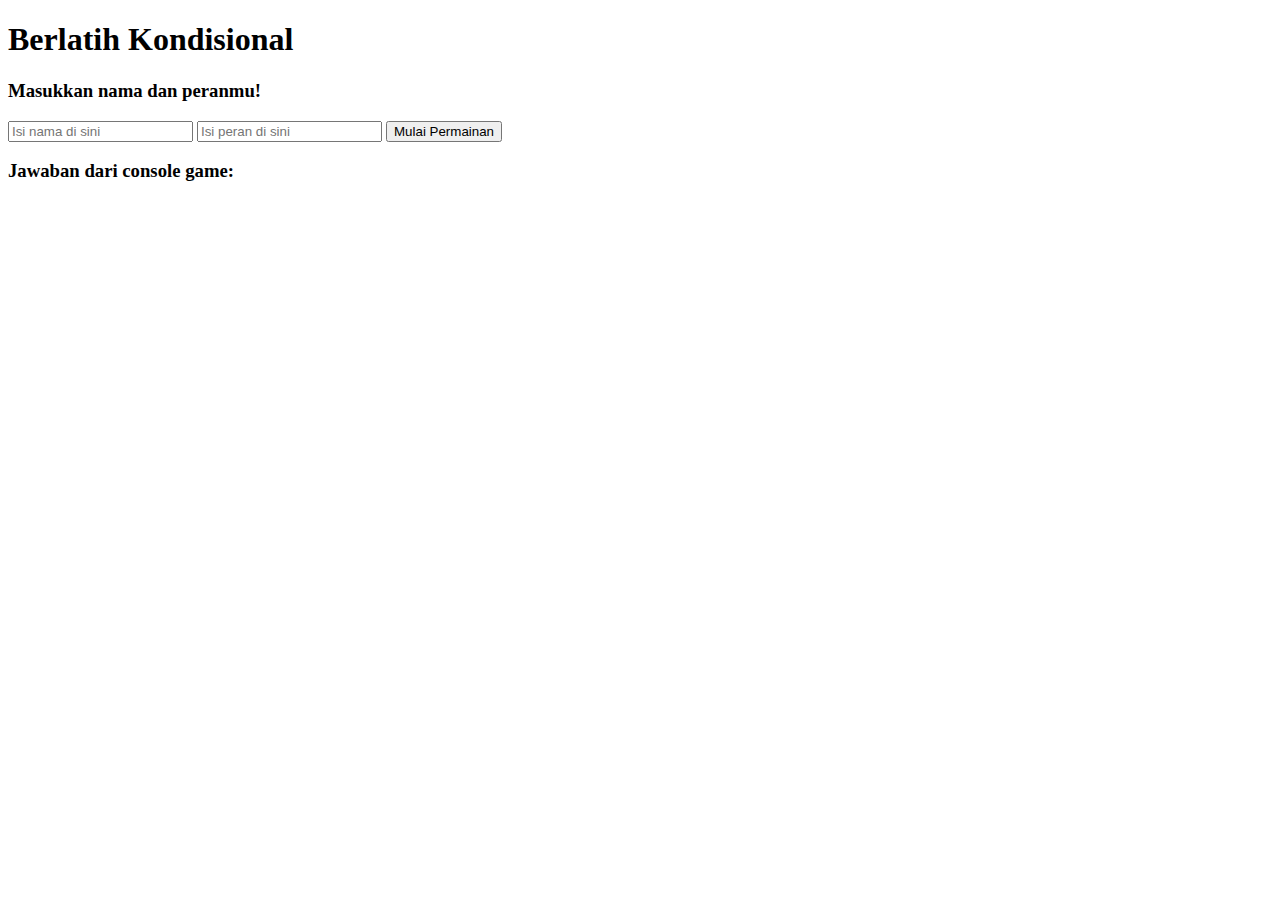
<file: Tugas4/Soal3.html>
<!DOCTYPE html>
<html lang="en">

<head>
    <meta charset="UTF-8">
    <meta name="viewport" content="width=device-width, initial-scale=1.0">
    <meta http-equiv="X-UA-Compatible" content="ie=edge">
    <title>Conditional HTML</title>
</head>

<body>
    <h1>Berlatih Kondisional</h1>

    <h3>Masukkan nama dan peranmu!</h3>
    <form action="#" id="formConditional">
        <input type="text" id="name" placeholder="Isi nama di sini">
        <input type="text" id="role" placeholder="Isi peran di sini">
        <input type="submit" value="Mulai Permainan">
    </form>

    <h3>Jawaban dari console game: </h3>
    <div id="jawaban">

    </div>
</body>

<script>
    var form = document.getElementById("formConditional")
    var jawaban = document.getElementById("jawaban")

    form.addEventListener("submit", function (e) {
        e.preventDefault()

        /* 
            ATURAN PERMAINAN 
            // Output untuk Input nama = '' dan peran = ''
            // => "Nama harus diisi!"
    
            //Output untuk input jika nama != '' dan peran = ''
            // => "Halo Mikael, Pilih peranmu untuk memulai game!"
    
            //Output untuk Input jika nama != '' dan peran 'Penyihir'
            // => "Selamat datang di Dunia Werewolf, Nina"
            // => "Halo Penyihir Nina, kamu dapat melihat siapa yang menjadi Werewolf!"
    
            //Output untuk Input jika nama != '' dan peran 'Werewolf'
            // => "Selamat datang di Dunia Werewolf, Danu"
            // "Halo Werewolf Danu, kamu dapat memilih siapa yang akan kamu makan malam ini!"
    
            //Output untuk Input jika nama != '' dan peran 'Rakjel'
            // => "Selamat datang di Dunia Werewolf, Zero"
            // => "Halo Rakjel Zero, Kamu menjadi rakyat jelata "
    
            PETUNJUK MENGERJAKAN
            1. Buat Kondisional agar output dari konsol sesuai yang diharapkan
            2. masukkan lah jawaban dari kondisi yang diberikan oleh User ke dalam variabel jawabanKonsol
        */

        // Tuliskan Code kamu di sini
        var name = document.getElementById("name").value
        var role = document.getElementById("role").value
        // buatlah kondisional berdasarkan dua variabel di atas yaitu name dan role, ketentuannya dapat dibaca di atas
        jawaban0 = ""
        if ((name != '') && (role != '')) {
            if (role == "Penyihir") {
                jawaban0 += "Selamat datang di Dunia Werewolf, " + name + "!" + "<br>"
                jawaban0 += "Halo Penyihir " + name + ", kamu dapat melihat siapa yang menjadi Werewolf!"
            } else if (role == "Werewolf") {
                jawaban0 += "Selamat datang di Dunia Werewolf, " + name + "!" + "<br>"
                jawaban0 += "Halo Werewolf " + name + ", kamu dapat melihat siapa yang menjadi Werewolf!"
            } else if (role == "Rakjel") {
                jawaban0 += "Selamat datang di Dunia Werewolf, " + name + "!" + "<br>"
                jawaban0 += "Halo Rakjel " + name + ", kamu dapat melihat siapa yang menjadi Werewolf!"
            } else {
                jawaban0 += "Halo " + name + ", Pilih peranmu untuk memulai game!"
            }

        } else {
            jawaban0 += "silahkan isi nama dan role!"
        }



        var jawabanKonsol // = jawaban dari kondisional di-assign di sini
        // Code Sampai sini
        jawabanKonsol = jawaban0
        jawaban.innerHTML = jawabanKonsol
    })
</script>

</html>
</file>
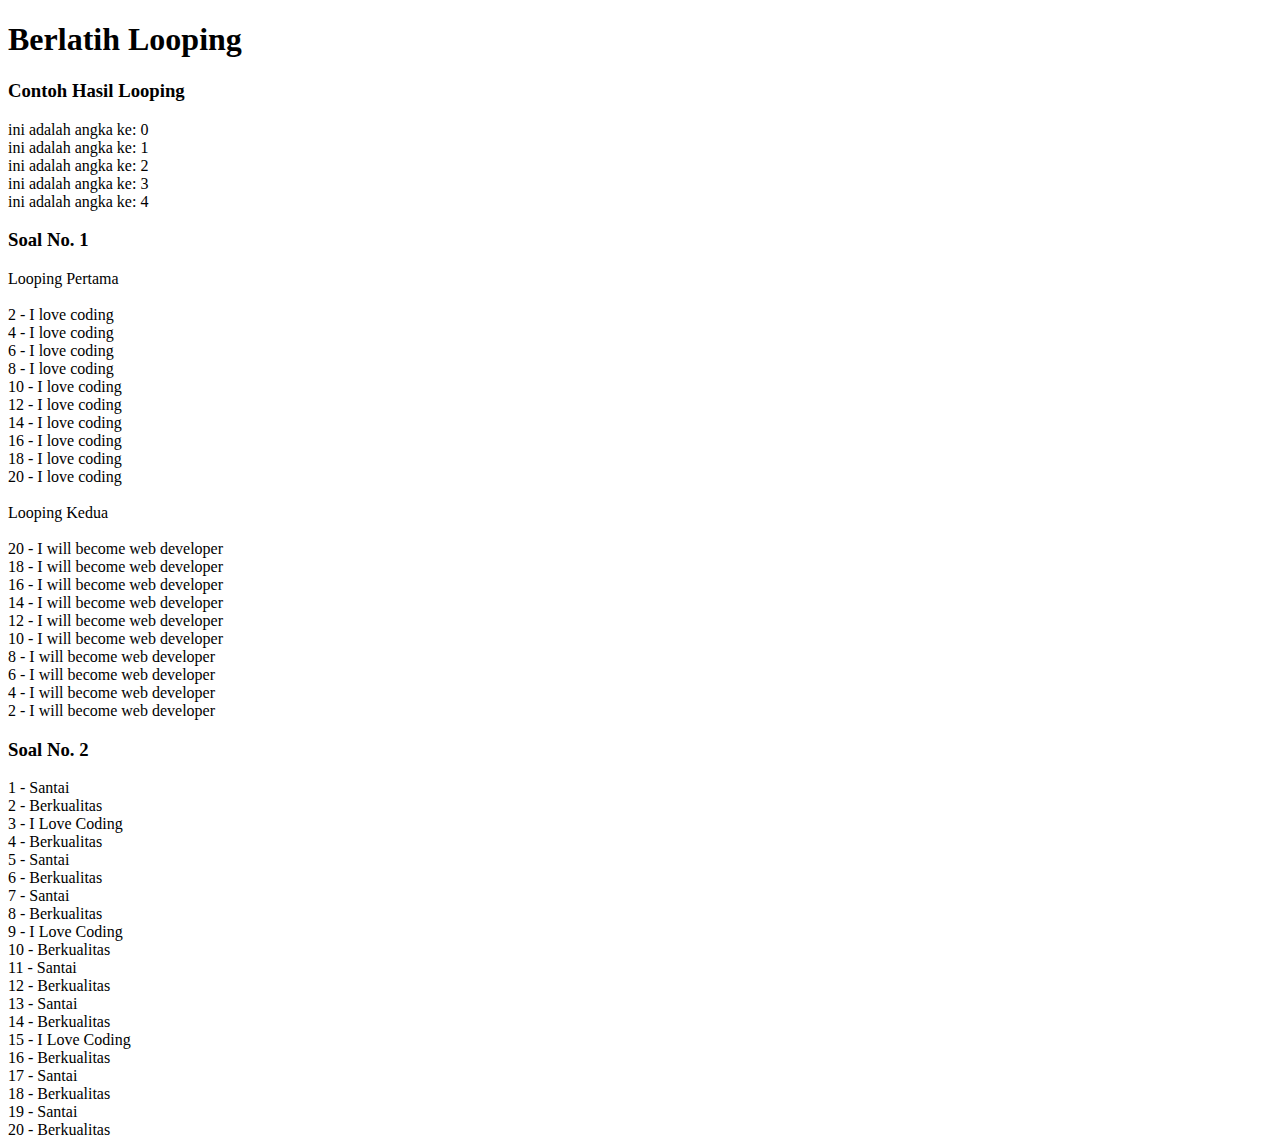
<file: Tugas4/Soal4.html>
<!DOCTYPE html>
<html lang="en">

<head>
    <meta charset="UTF-8">
    <meta name="viewport" content="width=device-width, initial-scale=1.0">
    <meta http-equiv="X-UA-Compatible" content="ie=edge">
    <title>Looping</title>

</head>

<body>
    <h1>Berlatih Looping</h1>
    <h3>Contoh Hasil Looping</h3>
    <div id="example">

    </div>
    <h3>Soal No. 1</h3>
    <div id="jawaban1">

    </div>
    <h3>Soal No. 2</h3>
    <div id="jawaban2"></div>


    <script>
        // Contoh untuk melakukan looping dengan for
        var jawabanContoh = ""
        for (var i = 0; i < 5; i++) {
            jawabanContoh += "ini adalah angka ke: " + i + "<br>"

        }

        // Driver Code
        document.getElementById("example").innerHTML = jawabanContoh


        // Soal No. 1 Looping menggunakan While
        /* 
            Pada tugas ini kamu diminta untuk melakukan looping dalam JavaScript dengan menggunakan syntax while. Untuk membuat tantangan ini lebih menarik, 
            kamu juga diminta untuk membuat suatu looping yang menghitung maju dan menghitung mundur. Jangan lupa tampilkan di console juga judul 
            'LOOPING PERTAMA' dan 'LOOPING KEDUA'." 
    
            OUTPUT :
    
            LOOPING PERTAMA
            2 - I love coding
            4 - I love coding
            6 - I love coding
            8 - I love coding
            10 - I love coding
            12 - I love coding
            14 - I love coding
            16 - I love coding
            18 - I love coding
            20 - I love coding
            LOOPING KEDUA
            20 - I will become web developer
            18 - I will become web developer
            16 - I will become web developer
            14 - I will become web developer
            12 - I will become web developer
            10 - I will become web developer
            8 - I will become web developer
            6 - I will become web developer
            4 - I will become web developer
            2 - I will become web developer
        */
        var jawaban1 = ""
        var i = 0;
        jawaban1 += "Looping Pertama" + "<br> <br>"
        // Code kamu di sini, lakukan looping dengan while
        while (i < 20) {
            i = i + 2;
            jawaban1 += i + " - I love coding" + "<br>"
        }
        jawaban1 += " <br> Looping Kedua" + "<br> <br>"

        while (i >= 2) {

            jawaban1 += i + " - I will become web developer" + "<br>"
            i = i - 2
        }

        // Driver Code, Jangan diganggu !
        document.getElementById("jawaban1").innerHTML = jawaban1

        // Soal No. 2
        /* 
            Pada tugas ini kamu diminta untuk melakukan looping dalam JavaScript dengan menggunakan syntax for. Untuk membuat tantangan ini lebih menarik, 
            kamu juga diminta untuk memenuhi syarat tertentu yaitu: 
    
            SYARAT: 
            A. Jika angka ganjil maka tampilkan Santai
            B. Jika angka genap maka tampilkan Berkualitas
            C. Jika angka yang sedang ditampilkan adalah kelipatan 3 DAN angka ganjil maka tampilkan I Love Coding. 
    
            OUTPUT 
            1 - Santai
            2 - Berkualitas
            3 - I Love Coding 
            4 - Berkualitas
            5 - Santai
            6 - Berkualitas
            7 - Santai
            8 - Berkualitas
            9 - I Love Coding
            10 - Berkualitas
            11 - Santai
            12 - Berkualitas
            13 - Santai
            14 - Berkualitas
            15 - I Love Coding
            16 - Berkualitas
            17 - Santai
            18 - Berkualitas
            19 - Santai
            20 - Berkualitas
        */

        var jawaban2 = ""
        // Code kamu di sini, lakukan looping dengan syntax for 
        for (var i = 1; i <= 20; i++) {
            if (i % 2 == 1) {
                if (i % 3 == 0) {
                    jawaban2 += i + " - I Love Coding <br>"
                } else {
                    jawaban2 += i + " - Santai <br>"
                }
            } else {
                jawaban2 += i + " - Berkualitas <br>"

            }
        }
        document.getElementById("jawaban2").innerHTML = jawaban2
    </script>
</body>

</html>
</file>
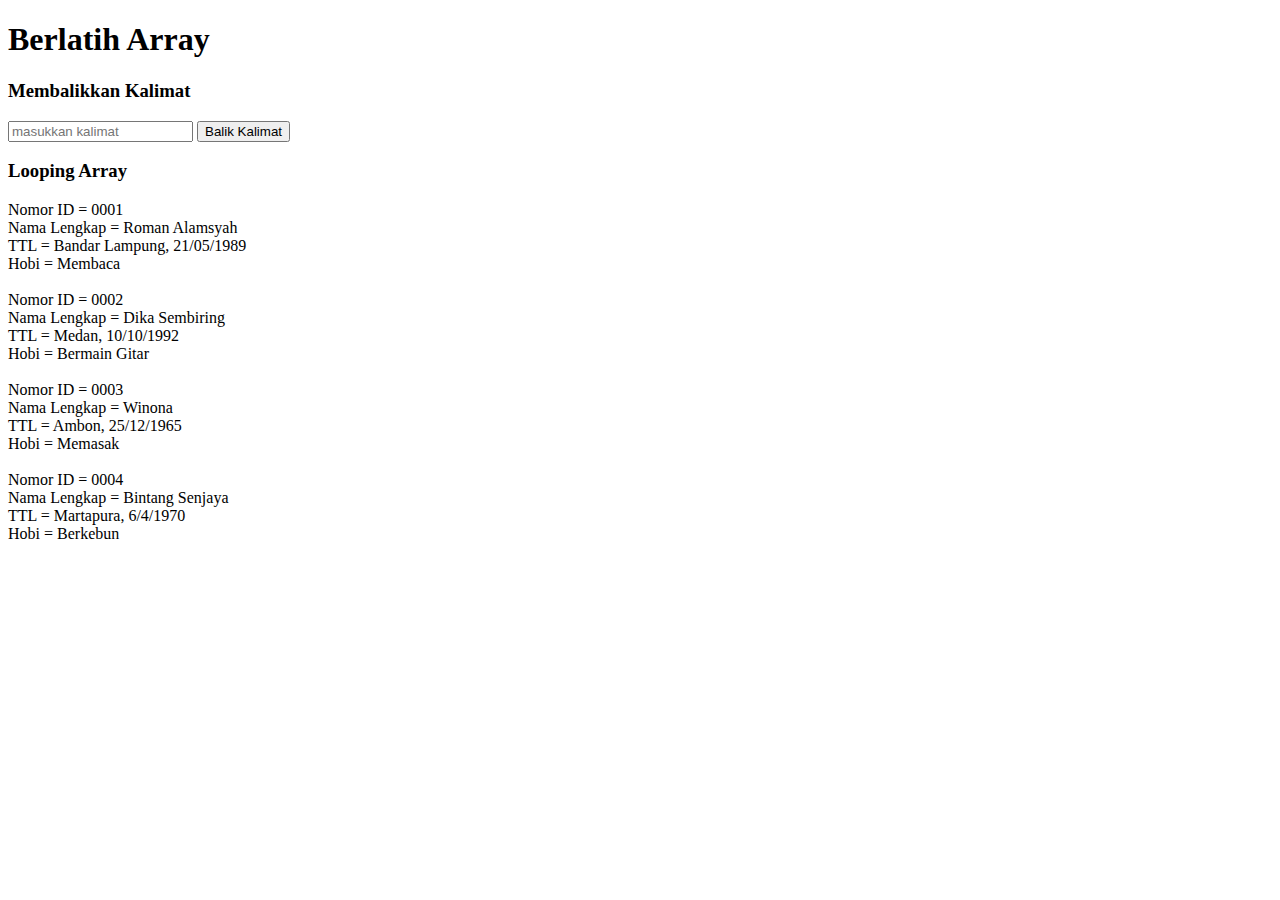
<file: Tugas4/Soal5.html>
<!DOCTYPE html>
<html lang="en">

<head>
    <meta charset="UTF-8">
    <meta name="viewport" content="width=device-width, initial-scale=1.0">
    <meta http-equiv="X-UA-Compatible" content="ie=edge">
    <title>Array</title>
</head>

<body>

    <h1>Berlatih Array</h1>

    <h3>Membalikkan Kalimat</h3>
    <form action="#" id="balikString">
        <input type="text" id="word" placeholder="masukkan kalimat">
        <input type="submit" value="Balik Kalimat">
    </form>
    <div id="jawaban1" style="margin-top: 10px"></div>

    <h3>Looping Array</h3>
    <div id="jawaban2"></div>


    <script>
        /* 
            SOAL NO. 1 Balik Kalimat 
            Tipe data String dapat dilihat sebagai tipe data array. Kita dapat mengakses karakter-karakter pada sebuah string seperti mengakses elemen pada array.
            Buatlah sebuah fungsi dengan nama balikString(). Fungsi ini akan menerima argumen sebuah string dan mengembalikan kebalikannya.
            
            Catatan: TIDAK Boleh menggunakan reverse, wajib dengan looping!

            Contoh: 
            balikString("abduh coding") 
            akan memberikan output: "gnidoc hudba"

            Hint: Gunakan properti length dari string untuk mencari tahu panjang string
        */
        // Code Kamu di sini


        function balikString(Kalimat) {
            var Output = ""
            var i = Kalimat.length - 1;
            while (i >= 0) {
                Output += Kalimat[i];
                i--;
            }
            return Output.toUpperCase();
        }

        // Driver Code, jangan diganggu!
        var formBalikString = document.getElementById("balikString")
        formBalikString.addEventListener("submit", function (e) {
            e.preventDefault()
            var word = document.getElementById("word").value
            var reverseWord = balikString(word)

            document.getElementById("jawaban1").innerHTML = reverseWord
        })



        /* 
            SOAL NO. 2 LOOPING PADA ARRAY
            Buatlah sebuah fungsi dengan nama dataHandling() dengan sebuah parameter untuk menerima argumen. Argumen yang akan diterima adalah sebuah 
            array yang berisi beberapa array sejumlah n. Contoh input dapat dilihat dibawah:

            var input = [
                ["0001", "Roman Alamsyah", "Bandar Lampung", "21/05/1989", "Membaca"],
                ["0002", "Dika Sembiring", "Medan", "10/10/1992", "Bermain Gitar"],
                ["0003", "Winona", "Ambon", "25/12/1965", "Memasak"],
                ["0004", "Bintang Senjaya", "Martapura", "6/4/1970", "Berkebun"]
            ]

            Tugas kamu adalah mengimplementasikan fungsi dataHandling agar dapat menampilkan data-data pada dari argumen seperti di bawah ini:

            Nomor ID:  0001
            Nama Lengkap:  Roman Alamsyah
            TTL:  Bandar Lampung 21/05/1989
            Hobi:  Membaca

            Nomor ID:  0002
            Nama Lengkap:  Dika Sembiring
            TTL:  Medan 10/10/1992
            Hobi:  Bermain Gitar

            Nomor ID:  0003
            Nama Lengkap:  Winona
            TTL:  Ambon 25/12/1965
            Hobi:  Memasak

            Nomor ID:  0004
            Nama Lengkap:  Bintang Senjaya
            TTL:  Martapura 6/4/1970
            Hobi:  Berkebun

        */

        var input = [
            ["0001", "Roman Alamsyah", "Bandar Lampung", "21/05/1989", "Membaca"],
            ["0002", "Dika Sembiring", "Medan", "10/10/1992", "Bermain Gitar"],
            ["0003", "Winona", "Ambon", "25/12/1965", "Memasak"],
            ["0004", "Bintang Senjaya", "Martapura", "6/4/1970", "Berkebun"]
        ]

        // Code kamu di sini, lakukan looping terhadap input di atas


        function dataHandling(data) {
            var i = 0
            var Output = ""
            while (i < data.length) {
                Output += "Nomor ID = " + data[i][0] + "<br>"
                Output += "Nama Lengkap = " + data[i][1] + "<br>"
                Output += "TTL = " + data[i][2] + ", " + data[i][3] + "<br>"
                Output += "Hobi = " + data[i][4] + "<br> <br>"
                i++
            }
            return Output;
        }


        var jawaban2 = dataHandling(input)

        document.getElementById("jawaban2").innerHTML = jawaban2
    </script>

</body>

</html>
</file>
<file: Tugas2/css/SSS.css>
*{
    margin: 0px;
    padding: 0px;
    box-sizing: border-box;
    font-family: 'Roboco', sans-serif;
}

body {
    background-image: url(../img/pattern.jpg);
}

header{
    background-color: rgb(250, 250, 250);
    display: flex;
    top: 0px;
    left: 0px;
    right: 0px;
    width: 100%;
    justify-content: space-between;
    position: fixed;
}

nav{
    position: relative;
    border: 100px;
}

ul{
    list-style: none;
}

nav ul li{
    display: inline-flex;
    padding-right: 15px;
    padding-top: 15px;
    text-align: center;
}

nav ul a{
    font-size: 20px;
    text-decoration: none;
    color: rgb(60, 60, 243);
}

h3{
    color: black;
}

.isi{
    background-color: white;
    border-bottom: black solid 3px;
    margin-top: 10px;
    margin-bottom: 10px;
    margin-left: 300px;
    margin-right: 300px;
    padding: 10px;
}

.isi h3{
    font-size: 25px;
}

.isi h2{
    font-size: 20px;
}

footer{
    background-color: black;
    position: static;
}

.content-F h5{
    font-size: 14px;
    color: azure;
    display: flex;
    text-align: center;
    align-items: center;
    justify-content: center;
    padding-bottom: 10px ;
    padding-top: 10px;
}

section h1 {
    text-align: center;
    justify-content: left;
}

section {
    margin-top: 100px;
}
</file>
